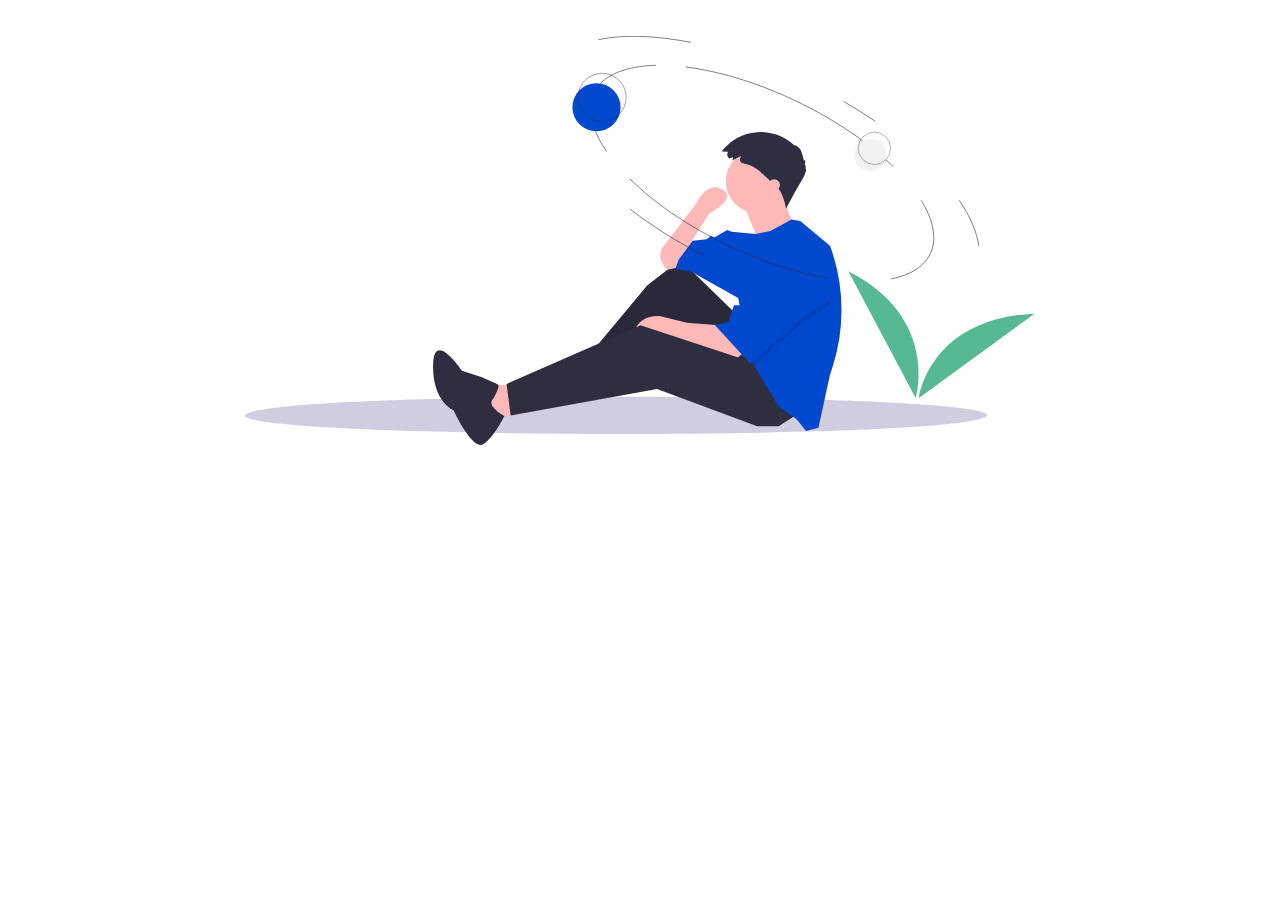
<file: a.html>
<!DOCTYPE html>
<html lang="en">
  <head>
    <meta charset="UTF-8" />
    <meta name="viewport" content="width=device-width, initial-scale=1.0" />
    <title>Animation</title>
  </head>
  <body>

    <style>
        *{
            box-sizing: border-box;
            margin: 0;
            padding: 0;
        }
        body{
            text-align: center;
        }

        .blue_planet{
            animation: bp 2s linear infinite;
        }

        @keyframes bp {

            from{
                transform: rotateZ(0deg);
            }

            to{
                transform: rotateZ(360deg);
            }
            
        }

    </style>
    <br><br>
    <div class="svg-container">
      <?xml version="1.0" encoding="UTF-8" standalone="no"?>
      <svg
        xmlns:dc="http://purl.org/dc/elements/1.1/"
        xmlns:cc="http://creativecommons.org/ns#"
        xmlns:rdf="http://www.w3.org/1999/02/22-rdf-syntax-ns#"
        xmlns:svg="http://www.w3.org/2000/svg"
        xmlns="http://www.w3.org/2000/svg"
        id="ea878d0f-c60d-4637-874b-f3bcf7dfa137"
        data-name="Layer 1"
        width="789.48822"
        height="409.00128"
        viewBox="0 0 789.4882 409.00127"
        version="1.1"
      >
        <metadata id="metadata115">
          <rdf:RDF>
            <cc:Work rdf:about="">
              <dc:format>image/svg+xml</dc:format>
              <dc:type rdf:resource="http://purl.org/dc/dcmitype/StillImage" />
              <dc:title>annotation</dc:title>
            </cc:Work>
          </rdf:RDF>
        </metadata>
        <defs id="defs113" />
        <title id="title2">annotation</title>
        <path
          d="m 742.34446,379.35654 c -13.8966,25.87622 -743.4487149,23.704 -742.34320487,-0.002 C 13.897665,353.47986 743.44976,355.6521 742.34446,379.35654 Z"
          fill="#d0cde1"
          id="path4"
        />
        <polygon
          points="498.277,599.624 526.405,588.042 514.823,564.05 490.004,562.396 "
          fill="#ffb9b9"
          id="polygon82"
          transform="translate(-249.16668,-214.43526)"
        />
        <polygon
          points="651.329,463.946 585.971,542.54 593.417,554.122 672.839,500.348 726.613,570.669 777.906,545.022 742.332,494.556 684.421,438.3 "
          fill="#2f2e41"
          id="polygon84"
          transform="translate(-249.16668,-214.43526)"
        />
        <polygon
          points="651.329,463.946 585.971,542.54 593.417,554.122 672.839,500.348 726.613,570.669 777.906,545.022 742.332,494.556 684.421,438.3 "
          opacity="0.1"
          id="polygon86"
          transform="translate(-249.16668,-214.43526)"
        />
        <path
          d="m 498.12948,317.34999 -7.44576,5.79115 -60.39338,-20.68267 -14.06421,-5.79114 -28.12837,5.7911 c 0,0 0,-23.16458 26.47381,-22.33727 l 27.30112,6.61845 32.265,2.48192 z"
          fill="#ffb9b9"
          id="path88"
        />
        <polygon
          points="761.36,604.588 661.256,567.359 514.823,593.833 510.686,562.396 644.71,503.657 762.188,542.54 801.071,593.006 782.87,604.588 "
          fill="#2f2e41"
          id="polygon90"
          transform="translate(-249.16668,-214.43526)"
        />
        <path
          d="m 434.42688,231.31007 -12.4096,2.48192 -2.70424,-3.15494 a 16.71668,16.71668 0 0 1 -2.2596,-18.355 v 0 l 34.74687,-45.50185 c 0,0 9.92768,-22.33728 25.6465,-13.23691 15.71882,9.10037 -13.2369,23.99189 -13.2369,23.99189 l -17.37344,27.30112 1.65462,14.06421 z"
          fill="#ffb9b9"
          id="path92"
        />
        <circle
          cx="513.021"
          cy="145.27022"
          r="32.26495"
          fill="#ffb9b9"
          id="circle94"
        />
        <path
          d="m 498.54313,168.84843 14.89152,35.57418 35.57418,-14.89151 c 0,0 -11.58229,-28.12843 -11.58229,-28.95573 0,-0.8273 -38.88341,8.27306 -38.88341,8.27306 z"
          fill="#ffb9b9"
          id="path96"
        />
        <path
          d="m 596.50447,274.09006 a 185.3827,185.3827 0 0 1 -9.09209,57.34061 l -2.41572,7.42925 -11.58229,52.94762 -12.4096,3.30922 -9.10037,-11.58229 -18.20074,-13.2369 -13.23691,-21.51 -11.35062,-18.91222 -3.54089,-5.907 -12.4096,-62.048 -47.15647,-26.4738 -15.71883,-2.48192 3.30923,-9.10037 14.06419,-19.02799 14.06421,-1.65462 4.13653,-3.30922 3.30923,1.65461 13.2369,-7.44576 4.13654,1.65461 24.19043,2.25025 14.693,-3.07755 21.12939,-11.34239 8.65365,1.41471 29.783,24.81919 a 185.21992,185.21992 0 0 1 11.50783,64.28996 z"
          fill="#575a89"
          id="path98"
          style="fill: #0048cd; fill-opacity: 1;"
        />
        <path
          d="m 248.45568,362.42534 c 0,0 7.40995,-12.55867 4.28015,-14.02487 -3.1298,-1.4662 -16.42157,-7.31125 -16.42157,-7.31125 l -19.49215,-6.45971 c 0,0 -28.126,-41.801 -28.74336,-5.45025 -0.61736,36.35075 20.47916,45.08873 20.47916,45.08873 0,0 18.81556,40.49269 29.47375,34.03569 10.65819,-6.457 21.32332,-28.37586 21.32332,-28.37586 0,0 -19.22001,-10.33212 -10.8993,-17.50248 z"
          fill="#2f2e41"
          id="path100"
        />
        <polygon
          points="758.283,544.311 754.742,538.404 744.814,488.765 747.296,488.765 772.943,441.609 836.645,481.32 805.208,502.002 "
          opacity="0.1"
          id="polygon102"
          transform="translate(-249.16668,-214.43526)"
        />
        <polygon
          points="738.196,483.801 732.405,500.348 719.168,503.657 754.742,542.54 805.208,497.038 836.645,476.356 772.943,436.645 747.296,483.801 "
          fill="#575a89"
          id="polygon104"
          style="fill: #0048cd; fill-opacity: 1;"
          transform="translate(-249.16668,-214.43526)"
        />
        <path
          d="m 487.92544,121.27981 -3.49581,1.345 a 4.88017,4.88017 0 0 1 -1.24759,-6.86 l -6.46021,-0.30231 a 48.78212,48.78212 0 0 1 72.8252,-5.86988 c 0.29411,-1.013 3.50037,0.95787 4.80938,2.95626 0.43983,-1.64838 3.4461,6.31994 4.50939,11.95247 0.49228,-1.8754 2.38506,1.15217 0.72682,4.05727 1.05065,-0.15351 1.52524,2.53462 0.71188,4.0322 1.1494,-0.54 0.95569,2.66884 -0.29057,4.81326 1.64017,-0.14573 -12.93544,22.47574 -18.83686,35.696 -1.71358,-7.87343 -3.64028,-16.1643 -9.16573,-22.02917 -0.9392,-0.99689 -1.96769,-1.90487 -2.99451,-2.81125 l -5.55369,-4.90228 c -6.45789,-5.70042 -12.33246,-12.7359 -20.93549,-14.8664 -5.91223,-1.46413 -9.65051,-1.7947 -6.42851,-8.45681 -2.911,1.21477 -5.6294,3.02129 -8.5665,4.14957 0.0394,-0.93087 0.44993,-1.97254 0.3928,-2.90393 z"
          fill="#2f2e41"
          id="path106"
        />
        <circle
          cx="529.15344"
          cy="148.99309"
          r="5.7911501"
          fill="#ffb9b9"
          id="circle108"
        />
        <g
          id="g976"
          transform="matrix(0.61236994,0,0,0.61236994,297.85715,-14.666798)"
        >
          <path
            d="m 274.25786,81.543425 c 43.93909,9.501 91.91,25.902565 140.23563,49.050225 a 670.77416,670.77416 0 0 1 100.10271,58.75124"
            fill="none"
            stroke="#2f2e41"
            stroke-miterlimit="10"
            id="path6"
          />
          <path
            d="m 233.14338,74.511442 c 13.20369,1.62338 26.94958,3.9691 41.11448,7.032003"
            fill="none"
            stroke="#2f2e41"
            stroke-miterlimit="10"
            id="path10"
          />
          <path
            d="M 103.92812,212.27686 C 79.534177,176.57777 71.154237,142.84893 83.687597,116.68287 97.550017,87.742155 134.6566,72.937872 184.95609,71.847492"
            fill="none"
            stroke="#2f2e41"
            stroke-miterlimit="10"
            id="path12"
          />
          <path
            d="m 617.62596,292.01284 c 20.33267,32.73115 26.64112,63.41772 15.044,87.62915 -10.20553,21.3062 -33.0092,34.95053 -64.40046,41.10164"
            fill="none"
            stroke="#2f2e41"
            stroke-miterlimit="10"
            id="path14"
          />
          <path
            d="m 514.5962,189.34489 a 498.103,498.103 0 0 1 57.61868,47.75645"
            fill="none"
            stroke="#2f2e41"
            stroke-miterlimit="10"
            id="path16"
          />
          <path
            d="m 90.421487,30.010232 c 40.491903,-8.699 92.890663,-7.15266 151.493483,4.39916"
            fill="none"
            stroke="#2f2e41"
            stroke-miterlimit="10"
            id="path18"
          />
          <path
            d="m 679.7592,292.0091 c 18.12773,26.47986 29.27651,52.10442 32.19048,75.44012"
            fill="none"
            stroke="#2f2e41"
            stroke-miterlimit="10"
            id="path20"
          />
          <path
            d="m 491.26022,130.81439 q 27.27426,15.76946 51.89931,32.61952"
            fill="none"
            stroke="#2f2e41"
            stroke-miterlimit="10"
            id="path22"
          />
          <path
            d="M 465.71018,419.28936 C 415.64237,411.03744 359.00113,393.09955 301.86407,365.73125 236.80744,334.56954 181.68017,296.24603 142.39907,257.51473"
            fill="none"
            stroke="#2f2e41"
            stroke-miterlimit="10"
            id="path72"
          />
          <path
            d="M 262.70959,382.58726 C 217.91759,359.38107 177.36608,333.58142 142.3973,306.72058"
            fill="none"
            stroke="#2f2e41"
            stroke-miterlimit="10"
            id="path74"
          />
        </g>
        <path
          d="m 673.62896,362.37517 c 0,0 9.5175,-79.73181 115.8592,-84.72987 z"
          fill="#d0cde1"
          id="path80"
          style="fill: #57b894; fill-opacity: 1;"
        />
        <path
          d="m 670.63676,361.94392 c 0,0 24.0105,-80.78623 -67.29883,-126.78085 z"
          fill="#d0cde1"
          id="path78"
          style="fill: #57b894; fill-opacity: 1;"
        />
        <g class="blue_planet">
          <circle
            style="stroke-width: 0.44802;"
            cx="351.48346"
            cy="71.190231"
            r="24.058744"
            fill="#0048cd"
            id="circle76"
          />
          <circle
            style="stroke-width: 0.44802;"
            cx="357.12689"
            cy="61.388504"
            r="24.058744"
            fill="none"
            stroke="#2f2e41"
            stroke-miterlimit="10"
            id="circle78"
          />
        </g>
        <g class="white_planet">
          <circle
            style="stroke-width: 0.36063;"
            cx="625.60168"
            cy="118.90129"
            r="16.196939"
            fill="#f2f2f2"
            id="circle84"
          />
          <circle
            style="stroke-width: 0.36063;"
            cx="629.401"
            cy="112.30254"
            r="16.196939"
            fill="none"
            stroke="#2f2e41"
            stroke-miterlimit="10"
            id="circle86"
          />
        </g>
      </svg>
    </div>
  </body>
</html>
</file>
